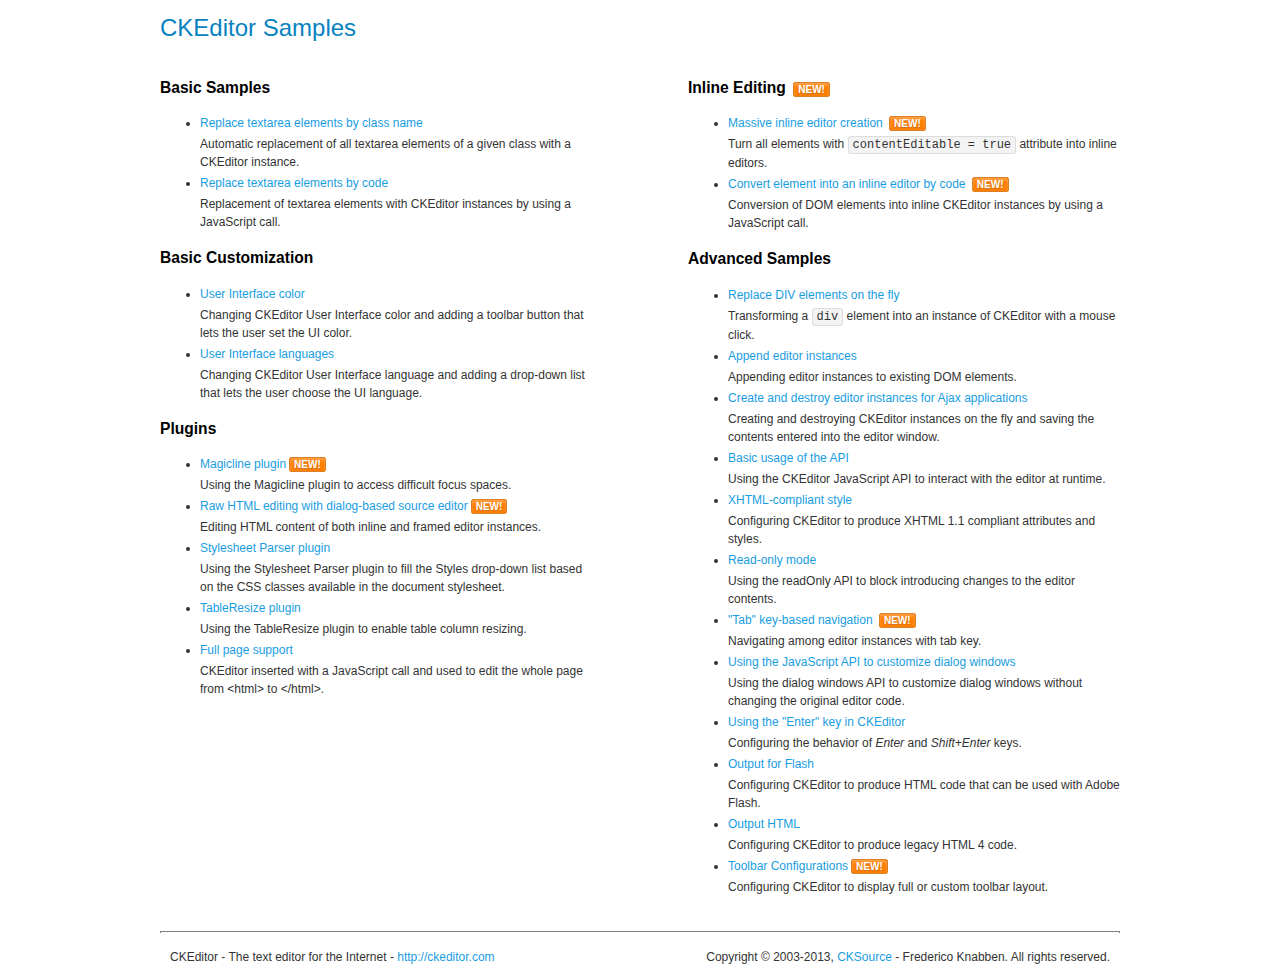
<file: ckeditor/static/ckeditor/ckeditor/samples/index.html>
<!DOCTYPE html>
<!--
Copyright (c) 2003-2013, CKSource - Frederico Knabben. All rights reserved.
For licensing, see LICENSE.html or http://ckeditor.com/license
-->
<html>
<head>
	<title>CKEditor Samples</title>
	<meta charset="utf-8">
	<link rel="stylesheet" href="sample.css">
</head>
<body>
	<h1 class="samples">
		CKEditor Samples
	</h1>
	<div class="twoColumns">
		<div class="twoColumnsLeft">
			<h2 class="samples">
				Basic Samples
			</h2>
			<dl class="samples">
				<dt><a class="samples" href="replacebyclass.html">Replace textarea elements by class name</a></dt>
				<dd>Automatic replacement of all textarea elements of a given class with a CKEditor instance.</dd>

				<dt><a class="samples" href="replacebycode.html">Replace textarea elements by code</a></dt>
				<dd>Replacement of textarea elements with CKEditor instances by using a JavaScript call.</dd>
			</dl>

			<h2 class="samples">
				Basic Customization
			</h2>
			<dl class="samples">
				<dt><a class="samples" href="uicolor.html">User Interface color</a></dt>
				<dd>Changing CKEditor User Interface color and adding a toolbar button that lets the user set the UI color.</dd>

				<dt><a class="samples" href="uilanguages.html">User Interface languages</a></dt>
				<dd>Changing CKEditor User Interface language and adding a drop-down list that lets the user choose the UI language.</dd>
			</dl>


			<h2 class="samples">Plugins</h2>
<dl class="samples">
<dt><a class="samples" href="plugins/magicline/magicline.html">Magicline plugin</a><span class="new">New!</span></dt>
<dd>Using the Magicline plugin to access difficult focus spaces.</dd>

<dt><a class="samples" href="plugins/sourcedialog/sourcedialog.html">Raw HTML editing with dialog-based source editor</a><span class="new">New!</span></dt>
<dd>Editing HTML content of both inline and framed editor instances.</dd>

<dt><a class="samples" href="plugins/stylesheetparser/stylesheetparser.html">Stylesheet Parser plugin</a></dt>
<dd>Using the Stylesheet Parser plugin to fill the Styles drop-down list based on the CSS classes available in the document stylesheet.</dd>

<dt><a class="samples" href="plugins/tableresize/tableresize.html">TableResize plugin</a></dt>
<dd>Using the TableResize plugin to enable table column resizing.</dd>

<dt><a class="samples" href="plugins/wysiwygarea/fullpage.html">Full page support</a></dt>
<dd>CKEditor inserted with a JavaScript call and used to edit the whole page from &lt;html&gt; to &lt;/html&gt;.</dd>
</dl>
		</div>
		<div class="twoColumnsRight">
			<h2 class="samples">
				Inline Editing <span class="new">New!</span>
			</h2>
			<dl class="samples">
				<dt><a class="samples" href="inlineall.html">Massive inline editor creation</a> <span class="new">New!</span></dt>
				<dd>Turn all elements with <code>contentEditable = true</code> attribute into inline editors.</dd>

				<dt><a class="samples" href="inlinebycode.html">Convert element into an inline editor by code</a> <span class="new">New!</span></dt>
				<dd>Conversion of DOM elements into inline CKEditor instances by using a JavaScript call.</dd>

				
			</dl>

			<h2 class="samples">
				Advanced Samples
			</h2>
			<dl class="samples">
				<dt><a class="samples" href="divreplace.html">Replace DIV elements on the fly</a></dt>
				<dd>Transforming a <code>div</code> element into an instance of CKEditor with a mouse click.</dd>

				<dt><a class="samples" href="appendto.html">Append editor instances</a></dt>
				<dd>Appending editor instances to existing DOM elements.</dd>

				<dt><a class="samples" href="ajax.html">Create and destroy editor instances for Ajax applications</a></dt>
				<dd>Creating and destroying CKEditor instances on the fly and saving the contents entered into the editor window.</dd>

				<dt><a class="samples" href="api.html">Basic usage of the API</a></dt>
				<dd>Using the CKEditor JavaScript API to interact with the editor at runtime.</dd>

				<dt><a class="samples" href="xhtmlstyle.html">XHTML-compliant style</a></dt>
				<dd>Configuring CKEditor to produce XHTML 1.1 compliant attributes and styles.</dd>

				<dt><a class="samples" href="readonly.html">Read-only mode</a></dt>
				<dd>Using the readOnly API to block introducing changes to the editor contents.</dd>

				<dt><a class="samples" href="tabindex.html">"Tab" key-based navigation</a> <span class="new">New!</span></dt>
				<dd>Navigating among editor instances with tab key.</dd>


				
<dt><a class="samples" href="plugins/dialog/dialog.html">Using the JavaScript API to customize dialog windows</a></dt>
<dd>Using the dialog windows API to customize dialog windows without changing the original editor code.</dd>

<dt><a class="samples" href="plugins/enterkey/enterkey.html">Using the &quot;Enter&quot; key in CKEditor</a></dt>
<dd>Configuring the behavior of <em>Enter</em> and <em>Shift+Enter</em> keys.</dd>

<dt><a class="samples" href="plugins/htmlwriter/outputforflash.html">Output for Flash</a></dt>
<dd>Configuring CKEditor to produce HTML code that can be used with Adobe Flash.</dd>

<dt><a class="samples" href="plugins/htmlwriter/outputhtml.html">Output HTML</a></dt>
<dd>Configuring CKEditor to produce legacy HTML 4 code.</dd>

<dt><a class="samples" href="plugins/toolbar/toolbar.html">Toolbar Configurations</a><span class="new">New!</span></dt>
<dd>Configuring CKEditor to display full or custom toolbar layout.</dd>

			</dl>
		</div>
	</div>
	<div id="footer">
		<hr>
		<p>
			CKEditor - The text editor for the Internet - <a class="samples" href="http://ckeditor.com/">http://ckeditor.com</a>
		</p>
		<p id="copy">
			Copyright &copy; 2003-2013, <a class="samples" href="http://cksource.com/">CKSource</a> - Frederico Knabben. All rights reserved.
		</p>
	</div>
</body>
</html>
</file>
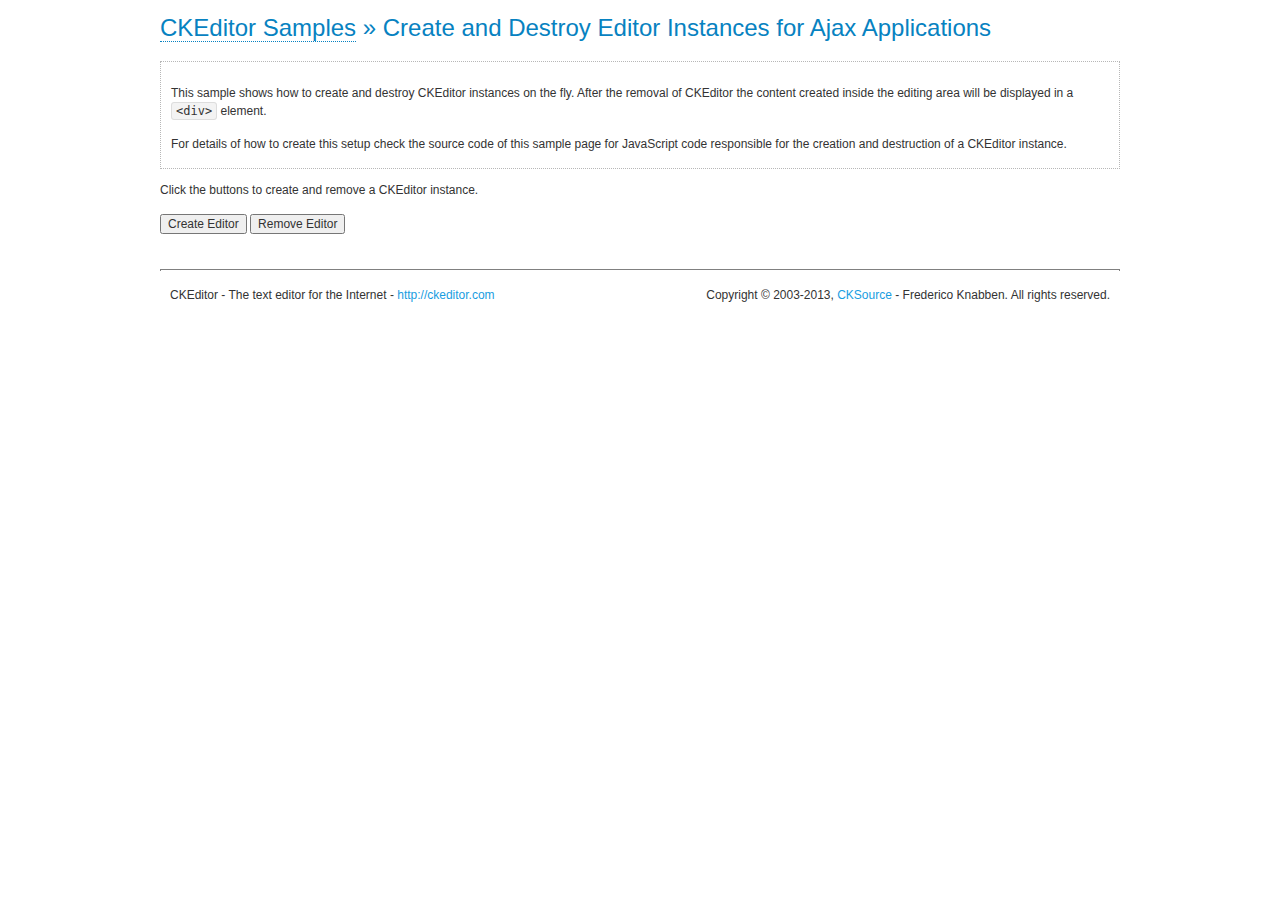
<file: ckeditor/static/ckeditor/ckeditor/samples/ajax.html>
<!DOCTYPE html>
<!--
Copyright (c) 2003-2013, CKSource - Frederico Knabben. All rights reserved.
For licensing, see LICENSE.html or http://ckeditor.com/license
-->
<html>
<head>
	<title>Ajax &mdash; CKEditor Sample</title>
	<meta charset="utf-8">
	<script src="../ckeditor.js"></script>
	<link rel="stylesheet" href="sample.css">
	<script>

		var editor, html = '';

		function createEditor() {
			if ( editor )
				return;

			// Create a new editor inside the <div id="editor">, setting its value to html
			var config = {};
			editor = CKEDITOR.appendTo( 'editor', config, html );
		}

		function removeEditor() {
			if ( !editor )
				return;

			// Retrieve the editor contents. In an Ajax application, this data would be
			// sent to the server or used in any other way.
			document.getElementById( 'editorcontents' ).innerHTML = html = editor.getData();
			document.getElementById( 'contents' ).style.display = '';

			// Destroy the editor.
			editor.destroy();
			editor = null;
		}

	</script>
</head>
<body>
	<h1 class="samples">
		<a href="index.html">CKEditor Samples</a> &raquo; Create and Destroy Editor Instances for Ajax Applications
	</h1>
	<div class="description">
		<p>
			This sample shows how to create and destroy CKEditor instances on the fly. After the removal of CKEditor the content created inside the editing
			area will be displayed in a <code>&lt;div&gt;</code> element.
		</p>
		<p>
			For details of how to create this setup check the source code of this sample page
			for JavaScript code responsible for the creation and destruction of a CKEditor instance.
		</p>
	</div>
	<p>Click the buttons to create and remove a CKEditor instance.</p>
	<p>
		<input onclick="createEditor();" type="button" value="Create Editor">
		<input onclick="removeEditor();" type="button" value="Remove Editor">
	</p>
	<!-- This div will hold the editor. -->
	<div id="editor">
	</div>
	<div id="contents" style="display: none">
		<p>
			Edited Contents:
		</p>
		<!-- This div will be used to display the editor contents. -->
		<div id="editorcontents">
		</div>
	</div>
	<div id="footer">
		<hr>
		<p>
			CKEditor - The text editor for the Internet - <a class="samples" href="http://ckeditor.com/">http://ckeditor.com</a>
		</p>
		<p id="copy">
			Copyright &copy; 2003-2013, <a class="samples" href="http://cksource.com/">CKSource</a> - Frederico
			Knabben. All rights reserved.
		</p>
	</div>
</body>
</html>
</file>
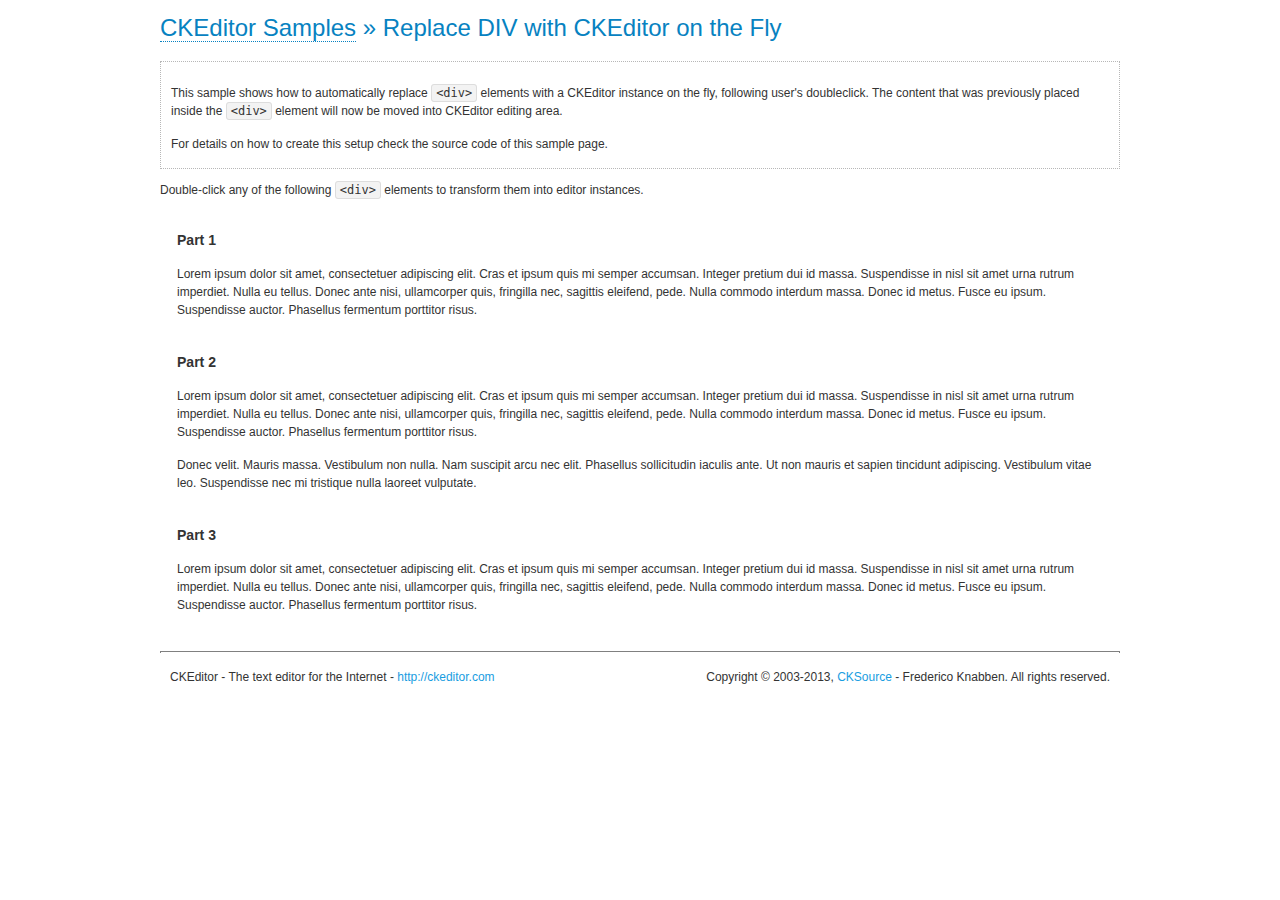
<file: ckeditor/static/ckeditor/ckeditor/samples/divreplace.html>
<!DOCTYPE html>
<!--
Copyright (c) 2003-2013, CKSource - Frederico Knabben. All rights reserved.
For licensing, see LICENSE.html or http://ckeditor.com/license
-->
<html>
<head>
	<title>Replace DIV &mdash; CKEditor Sample</title>
	<meta charset="utf-8">
	<script src="../ckeditor.js"></script>
	<link href="sample.css" rel="stylesheet">
	<style>

		div.editable
		{
			border: solid 2px Transparent;
			padding-left: 15px;
			padding-right: 15px;
		}

		div.editable:hover
		{
			border-color: black;
		}

	</style>
	<script>

		// Uncomment the following code to test the "Timeout Loading Method".
		// CKEDITOR.loadFullCoreTimeout = 5;

		window.onload = function() {
			// Listen to the double click event.
			if ( window.addEventListener )
				document.body.addEventListener( 'dblclick', onDoubleClick, false );
			else if ( window.attachEvent )
				document.body.attachEvent( 'ondblclick', onDoubleClick );

		};

		function onDoubleClick( ev ) {
			// Get the element which fired the event. This is not necessarily the
			// element to which the event has been attached.
			var element = ev.target || ev.srcElement;

			// Find out the div that holds this element.
			var name;

			do {
				element = element.parentNode;
			}
			while ( element && ( name = element.nodeName.toLowerCase() ) &&
				( name != 'div' || element.className.indexOf( 'editable' ) == -1 ) && name != 'body' );

			if ( name == 'div' && element.className.indexOf( 'editable' ) != -1 )
				replaceDiv( element );
		}

		var editor;

		function replaceDiv( div ) {
			if ( editor )
				editor.destroy();

			editor = CKEDITOR.replace( div );
		}

	</script>
</head>
<body>
	<h1 class="samples">
		<a href="index.html">CKEditor Samples</a> &raquo; Replace DIV with CKEditor on the Fly
	</h1>
	<div class="description">
		<p>
			This sample shows how to automatically replace <code>&lt;div&gt;</code> elements
			with a CKEditor instance on the fly, following user's doubleclick. The content
			that was previously placed inside the <code>&lt;div&gt;</code> element will now
			be moved into CKEditor editing area.
		</p>
		<p>
			For details on how to create this setup check the source code of this sample page.
		</p>
	</div>
	<p>
		Double-click any of the following <code>&lt;div&gt;</code> elements to transform them into
		editor instances.
	</p>
	<div class="editable">
		<h3>
			Part 1
		</h3>
		<p>
			Lorem ipsum dolor sit amet, consectetuer adipiscing elit. Cras et ipsum quis mi
			semper accumsan. Integer pretium dui id massa. Suspendisse in nisl sit amet urna
			rutrum imperdiet. Nulla eu tellus. Donec ante nisi, ullamcorper quis, fringilla
			nec, sagittis eleifend, pede. Nulla commodo interdum massa. Donec id metus. Fusce
			eu ipsum. Suspendisse auctor. Phasellus fermentum porttitor risus.
		</p>
	</div>
	<div class="editable">
		<h3>
			Part 2
		</h3>
		<p>
			Lorem ipsum dolor sit amet, consectetuer adipiscing elit. Cras et ipsum quis mi
			semper accumsan. Integer pretium dui id massa. Suspendisse in nisl sit amet urna
			rutrum imperdiet. Nulla eu tellus. Donec ante nisi, ullamcorper quis, fringilla
			nec, sagittis eleifend, pede. Nulla commodo interdum massa. Donec id metus. Fusce
			eu ipsum. Suspendisse auctor. Phasellus fermentum porttitor risus.
		</p>
		<p>
			Donec velit. Mauris massa. Vestibulum non nulla. Nam suscipit arcu nec elit. Phasellus
			sollicitudin iaculis ante. Ut non mauris et sapien tincidunt adipiscing. Vestibulum
			vitae leo. Suspendisse nec mi tristique nulla laoreet vulputate.
		</p>
	</div>
	<div class="editable">
		<h3>
			Part 3
		</h3>
		<p>
			Lorem ipsum dolor sit amet, consectetuer adipiscing elit. Cras et ipsum quis mi
			semper accumsan. Integer pretium dui id massa. Suspendisse in nisl sit amet urna
			rutrum imperdiet. Nulla eu tellus. Donec ante nisi, ullamcorper quis, fringilla
			nec, sagittis eleifend, pede. Nulla commodo interdum massa. Donec id metus. Fusce
			eu ipsum. Suspendisse auctor. Phasellus fermentum porttitor risus.
		</p>
	</div>
	<div id="footer">
		<hr>
		<p>
			CKEditor - The text editor for the Internet - <a class="samples" href="http://ckeditor.com/">http://ckeditor.com</a>
		</p>
		<p id="copy">
			Copyright &copy; 2003-2013, <a class="samples" href="http://cksource.com/">CKSource</a> - Frederico
			Knabben. All rights reserved.
		</p>
	</div>
</body>
</html>
</file>
<file: ckeditor/static/ckeditor/ckeditor/samples/sample.css>
/*
Copyright (c) 2003-2013, CKSource - Frederico Knabben. All rights reserved.
For licensing, see LICENSE.html or http://ckeditor.com/license
*/

html, body, h1, h2, h3, h4, h5, h6, div, span, blockquote, p, address, form, fieldset, img, ul, ol, dl, dt, dd, li, hr, table, td, th, strong, em, sup, sub, dfn, ins, del, q, cite, var, samp, code, kbd, tt, pre
{
	line-height: 1.5em;
}

body
{
	padding: 10px 30px;
}

input, textarea, select, option, optgroup, button, td, th
{
	font-size: 100%;
}

pre, code, kbd, samp, tt
{
	font-family: monospace,monospace;
	font-size: 1em;
}

body {
    width: 960px;
    margin: 0 auto;
}

code
{
	background: #f3f3f3;
	border: 1px solid #ddd;
	padding: 1px 4px;

	-moz-border-radius: 3px;
	-webkit-border-radius: 3px;
	border-radius: 3px;
}

.new
{
	background: #FF7E00;
	border: 1px solid #DA8028;
	color: #fff;
	font-size: 10px;
	font-weight: bold;
	padding: 1px 4px;
	text-shadow: 0 1px 0 #C97626;
	text-transform: uppercase;
	margin: 0 0 0 3px;

	-moz-border-radius: 3px;
	-webkit-border-radius: 3px;
	border-radius: 3px;

	-moz-box-shadow: 0 2px 3px 0 #FFA54E inset;
	-webkit-box-shadow: 0 2px 3px 0 #FFA54E inset;
	box-shadow: 0 2px 3px 0 #FFA54E inset;
}

h1.samples
{
	color: #0782C1;
	font-size: 200%;
	font-weight: normal;
	margin: 0;
	padding: 0;
}

h1.samples a
{
	color: #0782C1;
	text-decoration: none;
	border-bottom: 1px dotted #0782C1;
}

.samples a:hover
{
	border-bottom: 1px dotted #0782C1;
}

h2.samples
{
	color: #000000;
	font-size: 130%;
	margin: 15px 0 0 0;
	padding: 0;
}

p, blockquote, address, form, pre, dl, h1.samples, h2.samples
{
	margin-bottom: 15px;
}

ul.samples
{
	margin-bottom: 15px;
}

.clear
{
	clear: both;
}

fieldset
{
	margin: 0;
	padding: 10px;
}

body, input, textarea
{
	color: #333333;
	font-family: Arial, Helvetica, sans-serif;
}

body
{
	font-size: 75%;
}

a.samples
{
	color: #189DE1;
	text-decoration: none;
}

form
{
	margin: 0;
	padding: 0;
}

pre.samples
{
	background-color: #F7F7F7;
	border: 1px solid #D7D7D7;
	overflow: auto;
	padding: 0.25em;
	white-space: pre-wrap; /* CSS 2.1 */
	word-wrap: break-word; /* IE7 */
	-moz-tab-size: 4;
	-o-tab-size: 4;
	-webkit-tab-size: 4;
	tab-size: 4;
}

#footer
{
	clear: both;
	padding-top: 10px;
}

#footer hr
{
	margin: 10px 0 15px 0;
	height: 1px;
	border: solid 1px gray;
	border-bottom: none;
}

#footer p
{
	margin: 0 10px 10px 10px;
	float: left;
}

#footer #copy
{
	float: right;
}

#outputSample
{
	width: 100%;
	table-layout: fixed;
}

#outputSample thead th
{
	color: #dddddd;
	background-color: #999999;
	padding: 4px;
	white-space: nowrap;
}

#outputSample tbody th
{
	vertical-align: top;
	text-align: left;
}

#outputSample pre
{
	margin: 0;
	padding: 0;
}

.description
{
	border: 1px dotted #B7B7B7;
	margin-bottom: 10px;
	padding: 10px 10px 0;
	overflow: hidden;
}

label
{
	display: block;
	margin-bottom: 6px;
}

/**
 *	CKEditor editables are automatically set with the "cke_editable" class
 *	plus cke_editable_(inline|themed) depending on the editor type.
 */

/* Style a bit the inline editables. */
.cke_editable.cke_editable_inline
{
	cursor: pointer;
}

/* Once an editable element gets focused, the "cke_focus" class is
   added to it, so we can style it differently. */
.cke_editable.cke_editable_inline.cke_focus
{
	box-shadow: inset 0px 0px 20px 3px #ddd, inset 0 0 1px #000;
	outline: none;
	background: #eee;
	cursor: text;
}

/* Avoid pre-formatted overflows inline editable. */
.cke_editable_inline pre
{
	white-space: pre-wrap;
	word-wrap: break-word;
}

/**
 *	Samples index styles.
 */

.twoColumns,
.twoColumnsLeft,
.twoColumnsRight
{
	overflow: hidden;
}

.twoColumnsLeft,
.twoColumnsRight
{
	width: 45%;
}

.twoColumnsLeft
{
	float: left;
}

.twoColumnsRight
{
	float: right;
}

dl.samples
{
	padding: 0 0 0 40px;
}
dl.samples > dt
{
	display: list-item;
	list-style-type: disc;
	list-style-position: outside;
	margin: 0 0 3px;
}
dl.samples > dd
{
	margin: 0 0 3px;
}
.warning
{
    color: #ff0000;
	background-color: #FFCCBA;
    border: 2px dotted #ff0000;
	padding: 15px 10px;
	margin: 10px 0;
}

/* Used on inline samples */

blockquote
{
	font-style: italic;
	font-family: Georgia, Times, "Times New Roman", serif;
	padding: 2px 0;
	border-style: solid;
	border-color: #ccc;
	border-width: 0;
}

.cke_contents_ltr blockquote
{
	padding-left: 20px;
	padding-right: 8px;
	border-left-width: 5px;
}

.cke_contents_rtl blockquote
{
	padding-left: 8px;
	padding-right: 20px;
	border-right-width: 5px;
}

img.right {
    border: 1px solid #ccc;
    float: right;
    margin-left: 15px;
    padding: 5px;
}

img.left {
    border: 1px solid #ccc;
    float: left;
    margin-right: 15px;
    padding: 5px;
}
</file>
